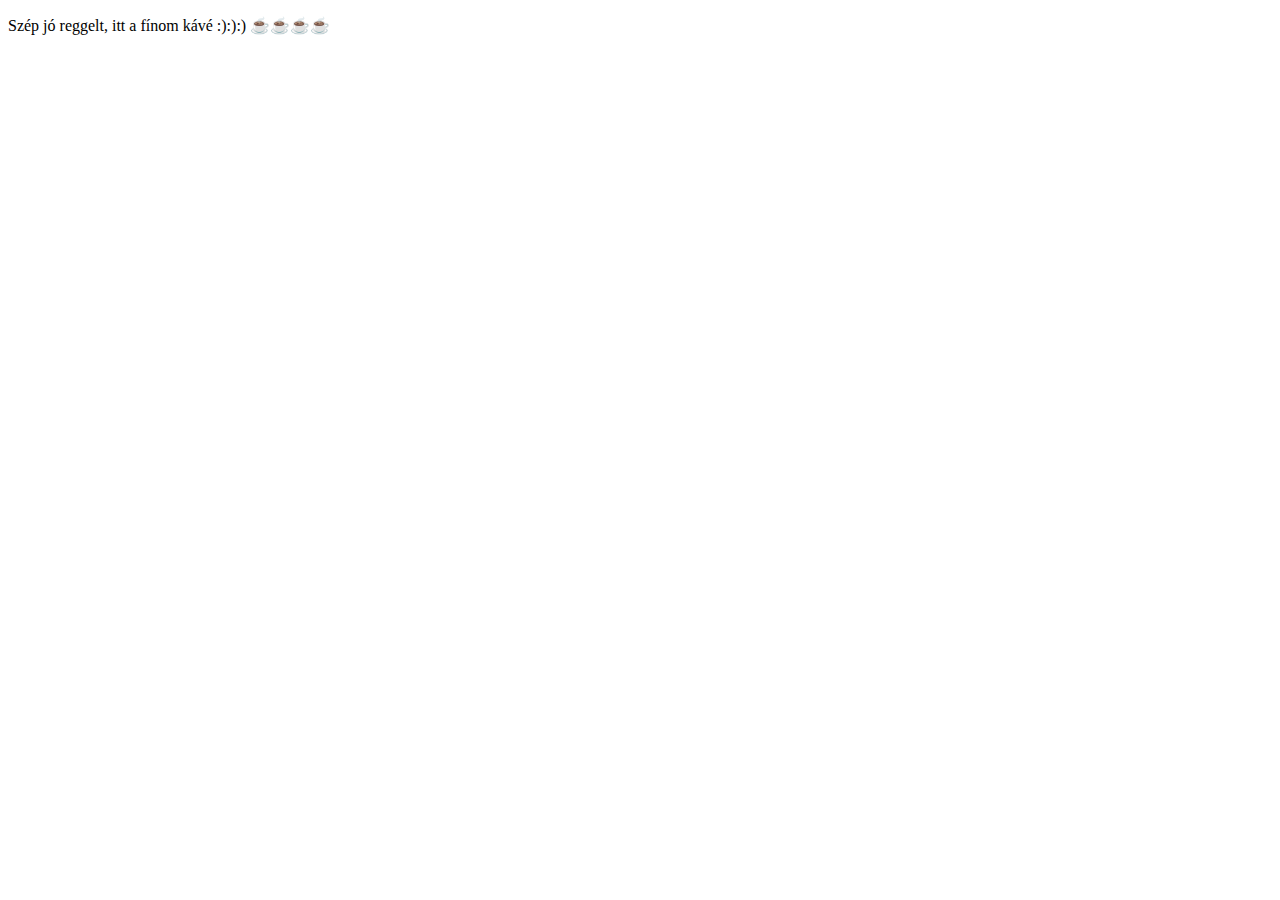
<file: index.html>
<!DOCTYPE html>
<html lang="hu">
<head>
    <meta charset="UTF-8">
    <meta name="viewport" content="width=device-width, initial-scale=1.0">
    <title>Document</title>
</head>
<body>
    <p>Szép jó reggelt, itt a fínom kávé :):):) ☕☕☕☕</p>
</body>
</html>
</file>
